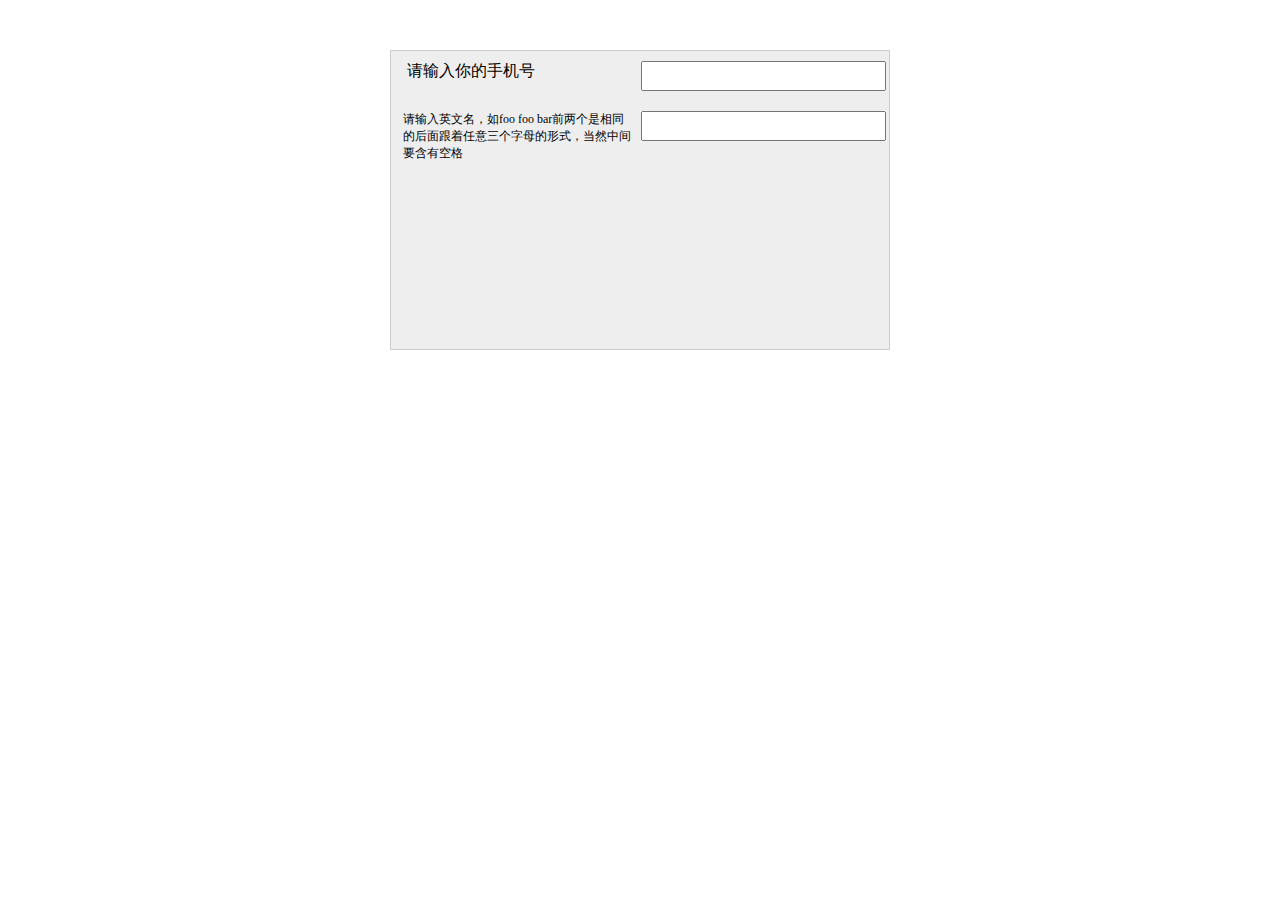
<file: task2/index.html>
<!DOCTYPE html>
<html lang="en">
<head>
	<meta charset="UTF-8">
	<title>task2 正则表达式之入门</title>
	<link rel="stylesheet" href="layout.css">
</head>
<body>
	<form action="" method="post">
		<p>
			<label for="phone">请输入你的手机号</label>
			<input type="text" name="mobile" id="mobile">
		</p>
		<p>
			<label for="name">请输入英文名，如foo foo bar前两个是相同的后面跟着任意三个字母的形式，当然中间要含有空格</label>
			<input type="text" name="name" id="name">

		</p>	
	</form>

<script src="task2.js"></script>	
</body>
</html>
</file>
<file: task2/layout.css>
*{
	padding:0;
	margin:0;
	box-sizing:border-box; 
	-moz-box-sizing:border-box; /* Firefox */ 
	-webkit-box-sizing:border-box; /* Safari */ 
}
form{
	border:1px solid #ccc;
	background: #eee;
	width: 500px;
	height: 300px;
	margin:50px auto;
}
form p{
	width: 500px;
	display: -webkit-flex;
	display: flex;
}
form p label{
	display: inline-block;
	width: 50%;
	margin-top:10px;
	padding-left: 1.0em
}
form p input{
	width: 50%;
	margin:10px 1%;
	height: 30px;
	padding-left: 4px;
}
form p label[for="name"]{
	font-size: 12px;
}
#submit{
	margin-top: 40px;
	margin-left: 40px;
}
</file>
